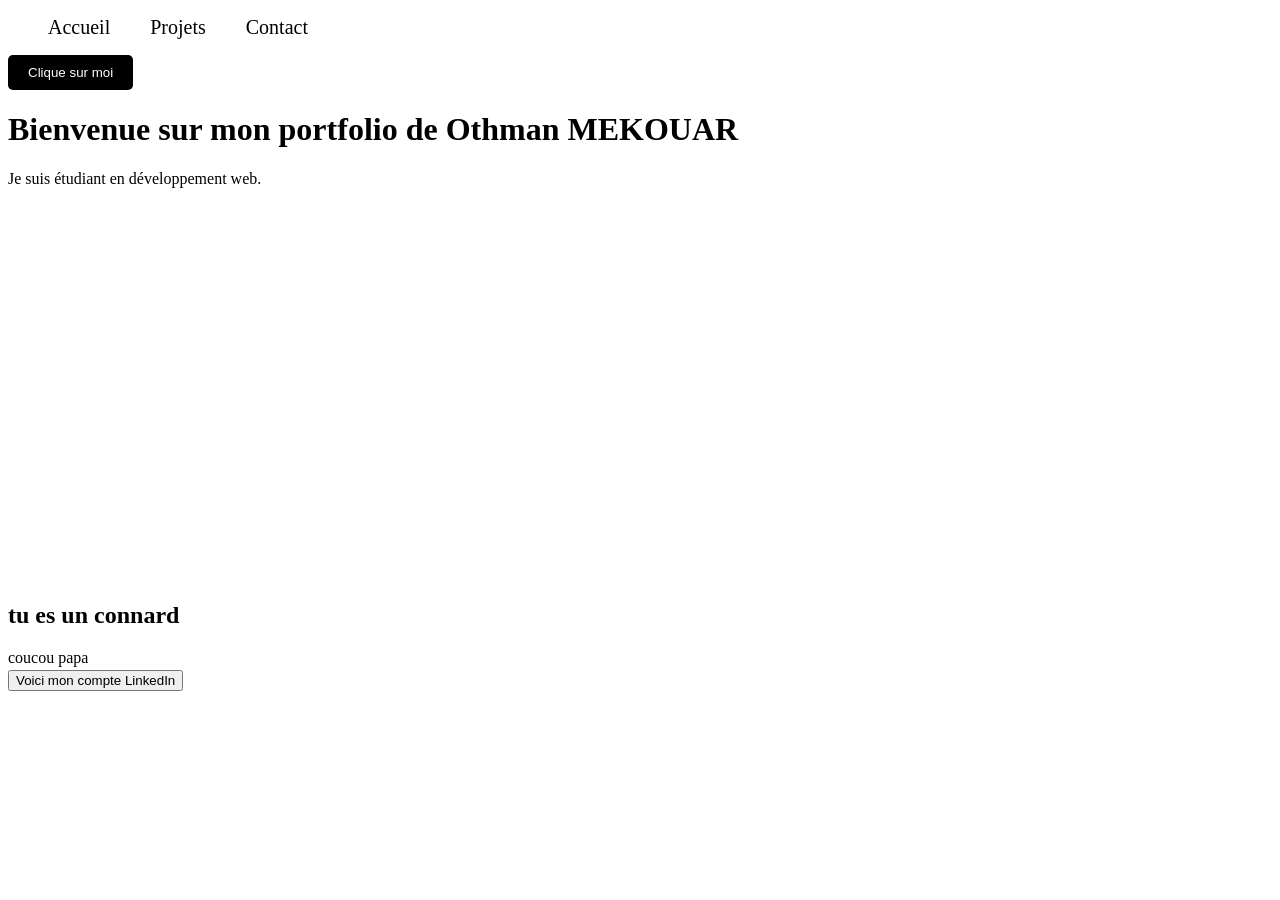
<file: index.html>
<!DOCTYPE html>
<html lang="en">
<head>
    <meta charset="UTF-8">
    <meta name="viewport" content="width=device-width, initial-scale=1.0">
    <title>Document</title>
    <link rel="stylesheet" href="style.css">
</head>

<body>


    <nav>
        <ul>
            <li><a href="index.html">Accueil</a></li>
            <li><a href="#projets">Projets</a></li>
            <li><a href="contact.html">Contact</a></li>
        </ul>
    </nav>

    <button id="btn1">Clique sur moi</button>


  
<h1>Bienvenue sur mon portfolio de Othman MEKOUAR</h1>
<p>Je suis étudiant en développement web.</p>


<br>
<br>
<br>
<br>
<br>
<br>
<br>
<br>
<br>
<br>
<br>
<br>
<br>
<br>
<br>
<br>
<br>
<br>
<br>
<br>
<br>

<h2>tu es un connard</h2>

<div id="projet">
    coucou papa
</div>
<a target="_blank"  href="https://www.linkedin.com/in/kawtar-samir-798382338/">

<button>Voici mon compte LinkedIn</button>

</a>

    
</body>
</html>
</file>
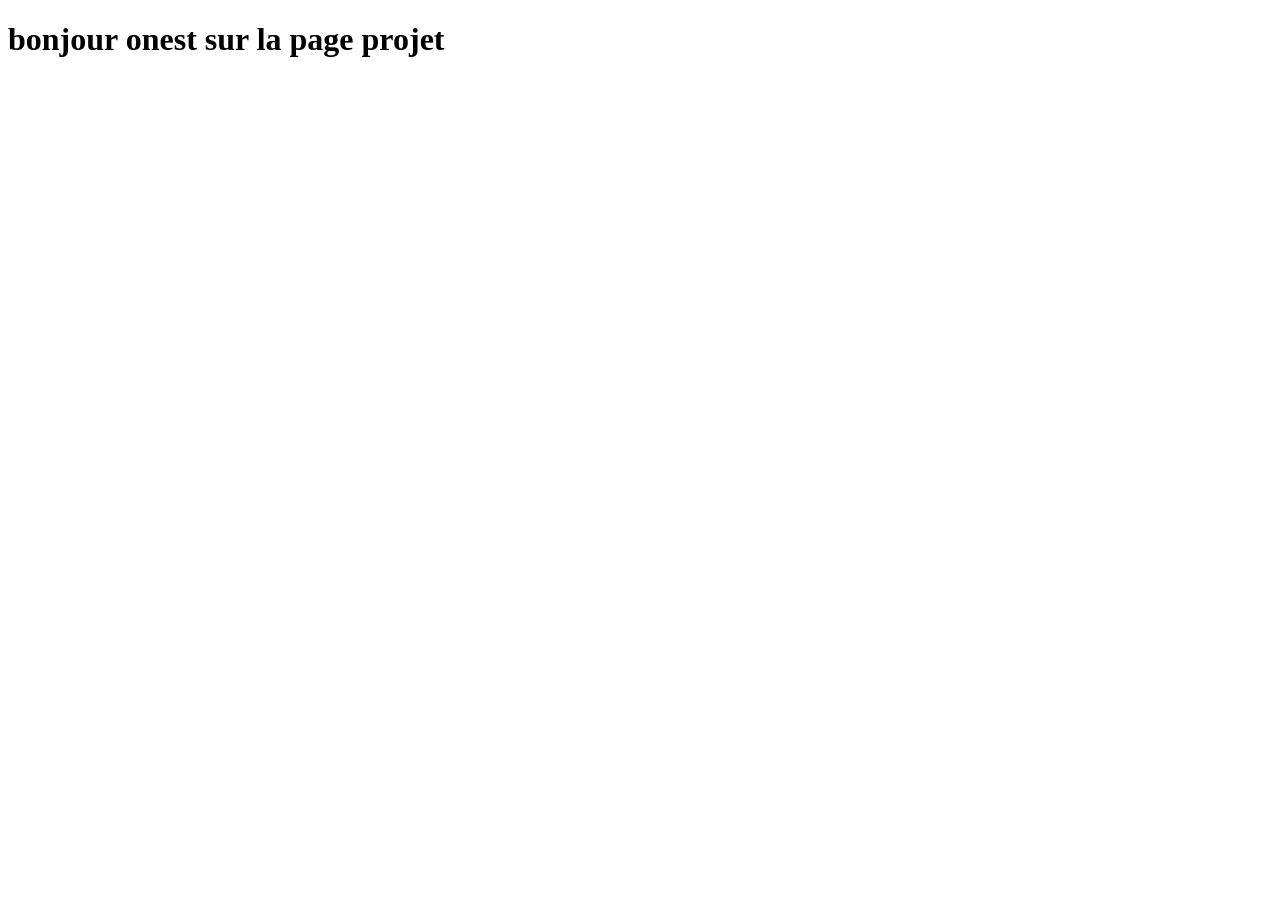
<file: projets.html>
<!DOCTYPE html>
<html lang="en">
<head>
    <meta charset="UTF-8">
    <meta name="viewport" content="width=device-width, initial-scale=1.0">
    <title>Document</title>
</head>
<body>

    <h1>bonjour onest sur la page projet</h1>
    
</body>
</html>
</file>
<file: style.css>
ul{
    display: flex;
    gap: 40px;
}

li{
    list-style: none;
}

a{
    text-decoration: none;
    color: black;
    font-size: 20px;
}

#btn1{
    background-color: black;
    color: white;
    padding: 10px 20px;
    border: none;
    border-radius: 5px;
    cursor: pointer;
}
</file>
